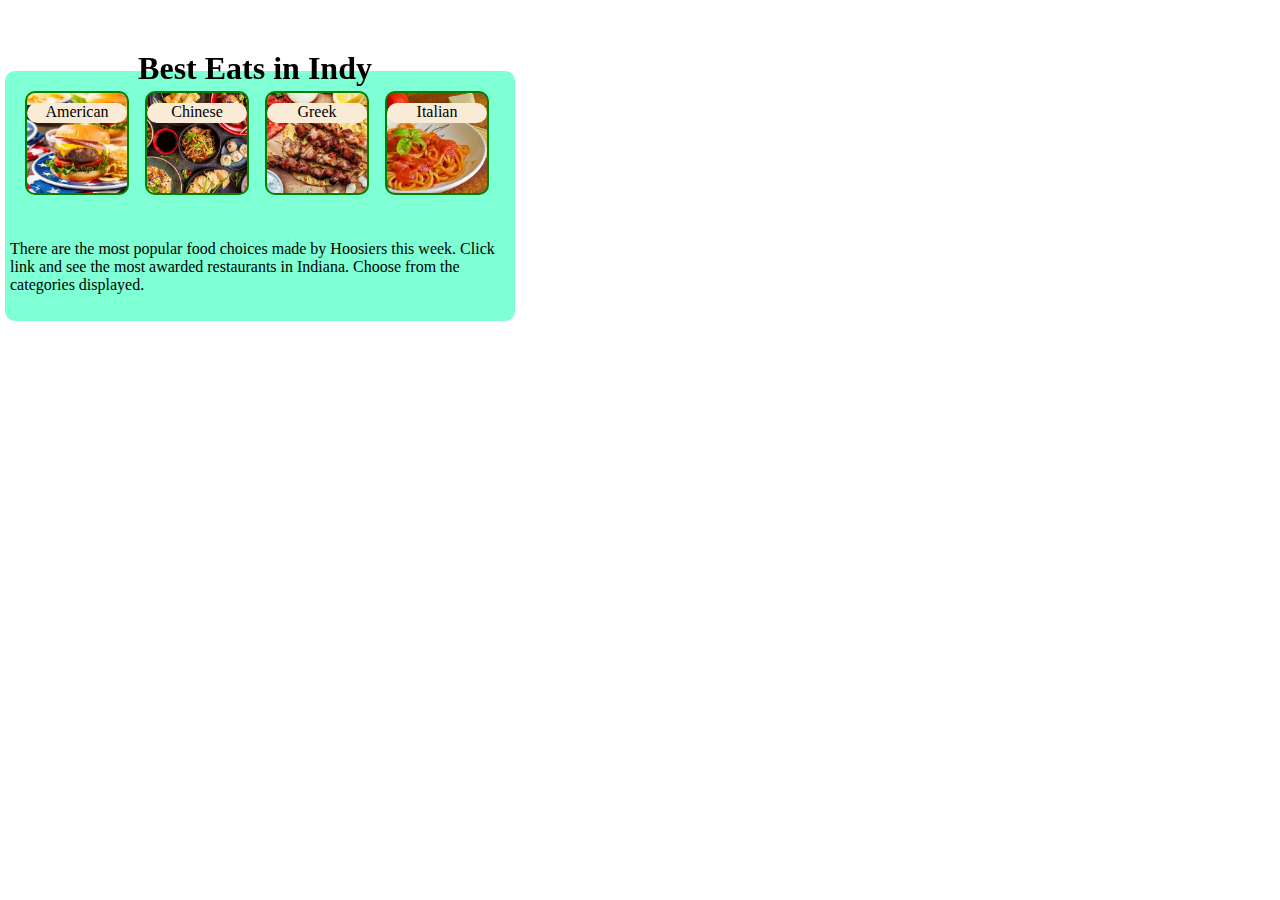
<file: index.html>
<!DOCTYPE html>
<html lang="en">
<head>
    <meta charset="UTF-8">
    <meta name="viewport" content="width=device-width, initial-scale=1.0">
    <title>Best Eats in Indy | CIT212</title>
    <link rel="stylesheet" href="./css/css_style.css">
</head>
<body>
    <header>
        <h1 style="text-align: center;">Best Eats in Indy</h1>
    </header>
    <figure>
        <a href="./american.html" class="foodbox" style="background-image: url(./images/american.jpg);">
            <div class="foodname">American</div>
        </a>
        <a href="./chinese.html" class="foodbox" style="left: 120px; background-image: url(./images/chinese.jpg);">
            <div class="foodname">Chinese</div>
        </a>
        <a href="./greek.html" class="foodbox" style="left: 240px; background-image: url(./images/greek.jpg);">
            <div class="foodname">Greek</div>
        </a>
        <a href="./italian.html" class="foodbox" style="left: 360px; background-image: url(./images/italian.jpg);">
            <div class="foodname">Italian</div>
        </a>
    </figure>
    <article>
        <p>There are the most popular food choices made by Hoosiers this week.  Click link and see the most awarded restaurants in Indiana. Choose from the categories displayed.</p>
    </article>
</body>
</html>
</file>
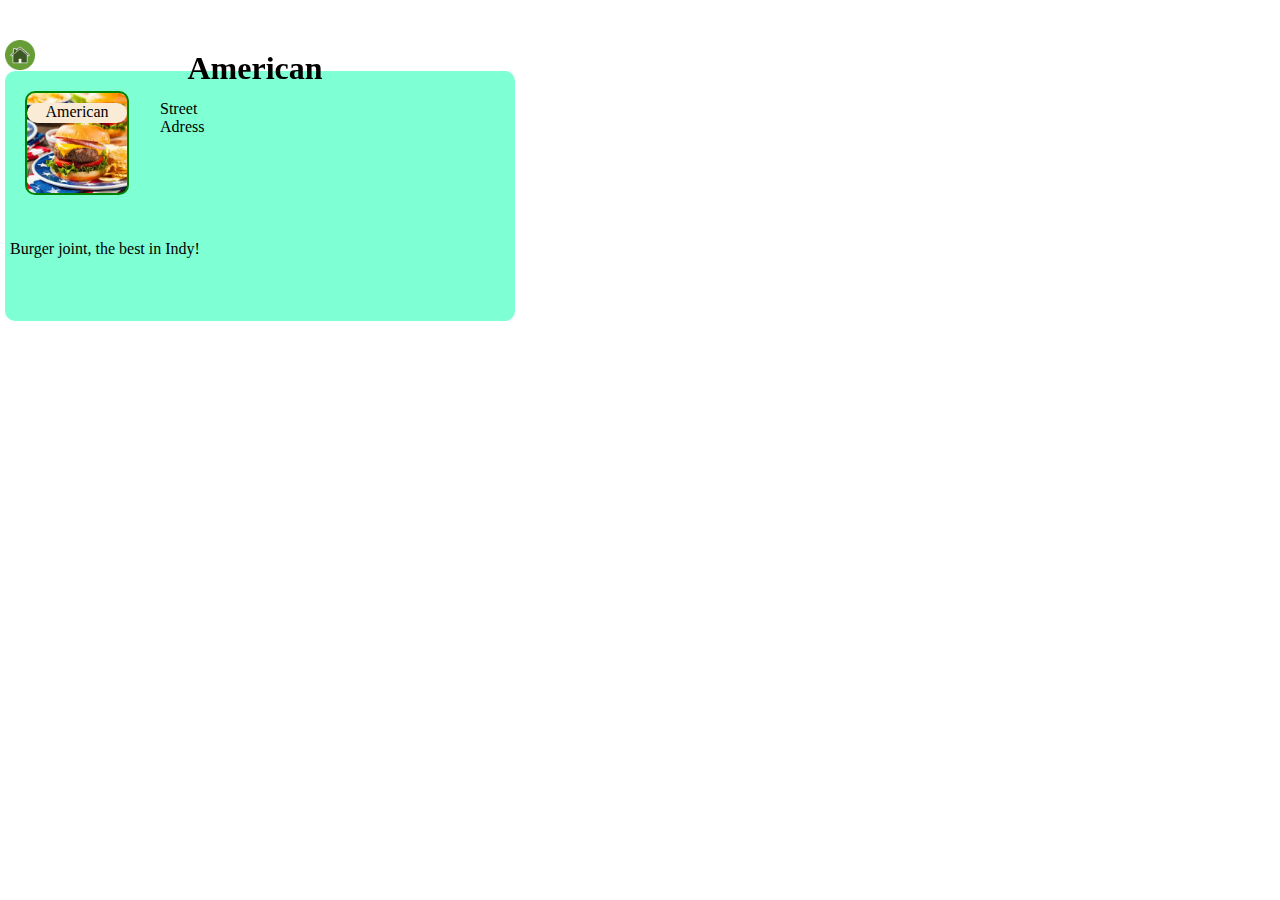
<file: american.html>
<!DOCTYPE html>
<html lang="en">
<head>
    <meta charset="UTF-8">
    <meta name="viewport" content="width=device-width, initial-scale=1.0">
    <title>American | CIT212</title>
    <link rel="stylesheet" href="./css/css_style.css">
</head>
<body>
    <header>
        <a href="./index.html">
            <img src="./images/home.jpg" style="position: absolute; width: 30px; height: 30px; top: 40px; left: 5px;">
        </a>    
        <h1 style="text-align: center">American</h1>
    </header>
    <figure>
        <div class="foodbox" style="background-image: url(./images/american.jpg);">
            <div class="foodname">American</div>
    </figure>
    <aside>
        <p>Street</p>
        <p>Adress</p> 
    </aside>
    <article>
        <p>Burger joint, the best in Indy!</p>
    </article>
</body>
</html>
</file>
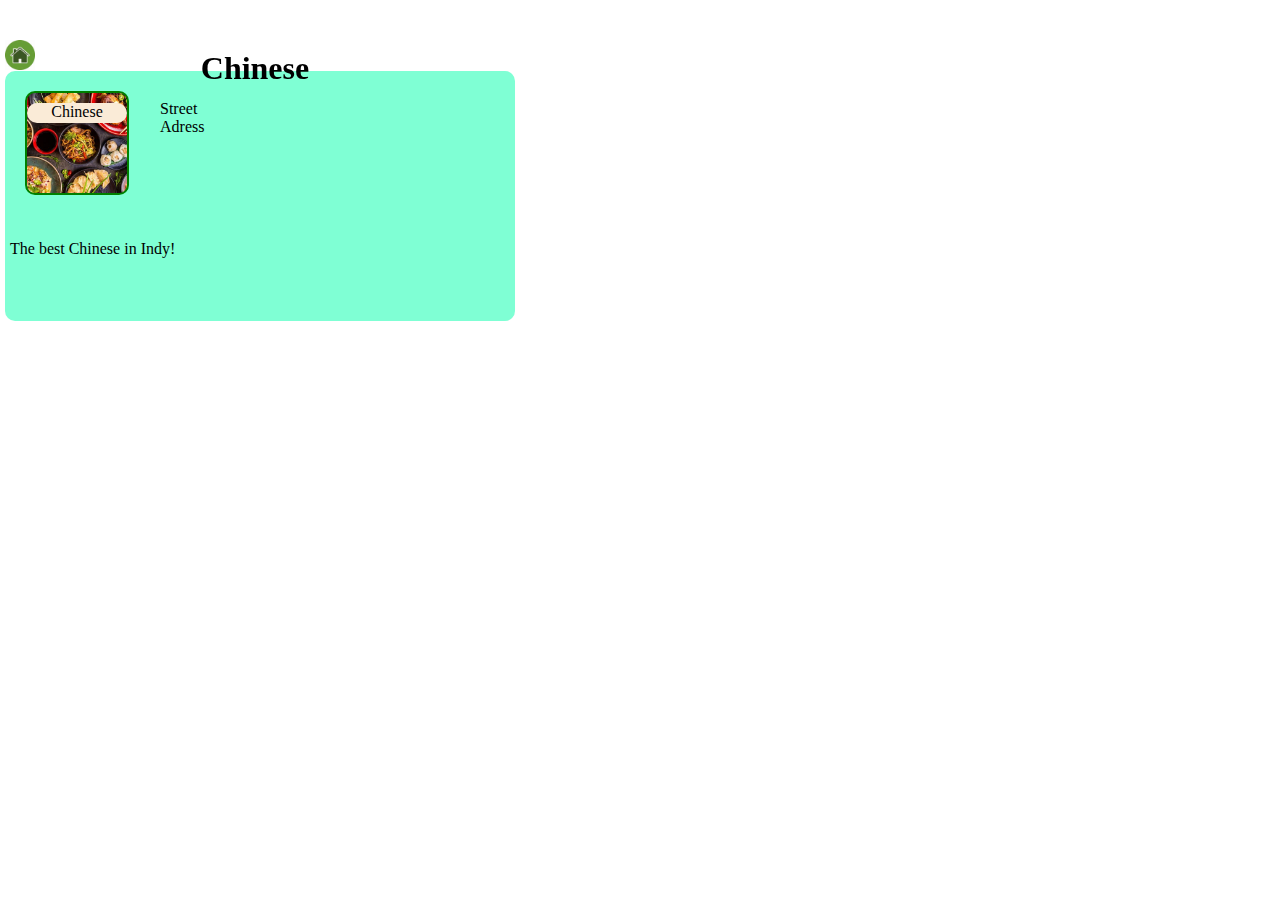
<file: chinese.html>
<!DOCTYPE html>
<html lang="en">
<head>
    <meta charset="UTF-8">
    <meta name="viewport" content="width=device-width, initial-scale=1.0">
    <title>Chinese | CIT212</title>
    <link rel="stylesheet" href="./css/css_style.css">
</head>
<body>
    <header>
        <a href="./index.html">
            <img src="./images/home.jpg" style="position: absolute; width: 30px; height: 30px; top: 40px; left: 5px;">
        </a>    
        <h1 style="text-align: center">Chinese</h1>
    </header>
    <figure>
        <div class="foodbox" style="background-image: url(./images/chinese.jpg);">
            <div class="foodname">Chinese</div>
    </figure>
    <aside>
        <p>Street</p>
        <p>Adress</p> 
    </aside>
    <article>
        <p>The best Chinese in Indy!</p>
    </article>
</body>
</html>
</file>
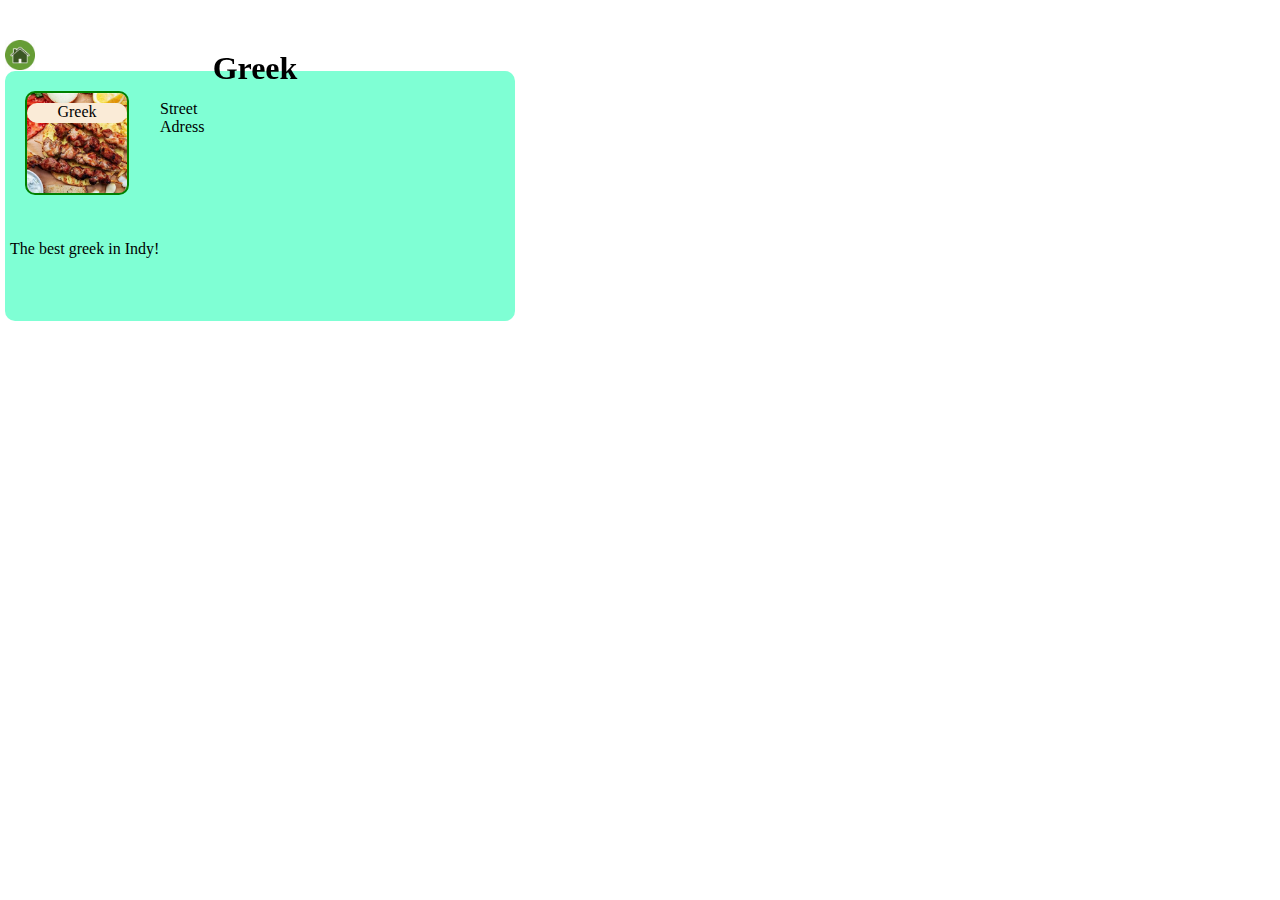
<file: greek.html>
<!DOCTYPE html>
<html lang="en">
<head>
    <meta charset="UTF-8">
    <meta name="viewport" content="width=device-width, initial-scale=1.0">
    <title>Greek | CIT212</title>
    <link rel="stylesheet" href="./css/css_style.css">
</head>
<body>
    <header>
        <a href="./index.html">
            <img src="./images/home.jpg" style="position: absolute; width: 30px; height: 30px; top: 40px; left: 5px;">
        </a>    
        <h1 style="text-align: center">Greek</h1>
    </header>
    <figure>
        <div class="foodbox" style="background-image: url(./images/greek.jpg);">
            <div class="foodname">Greek</div>
    </figure>
    <aside>
        <p>Street</p>
        <p>Adress</p> 
    </aside>
    <article>
        <p>The best greek in Indy!</p>
    </article>
</body>
</html>
</file>
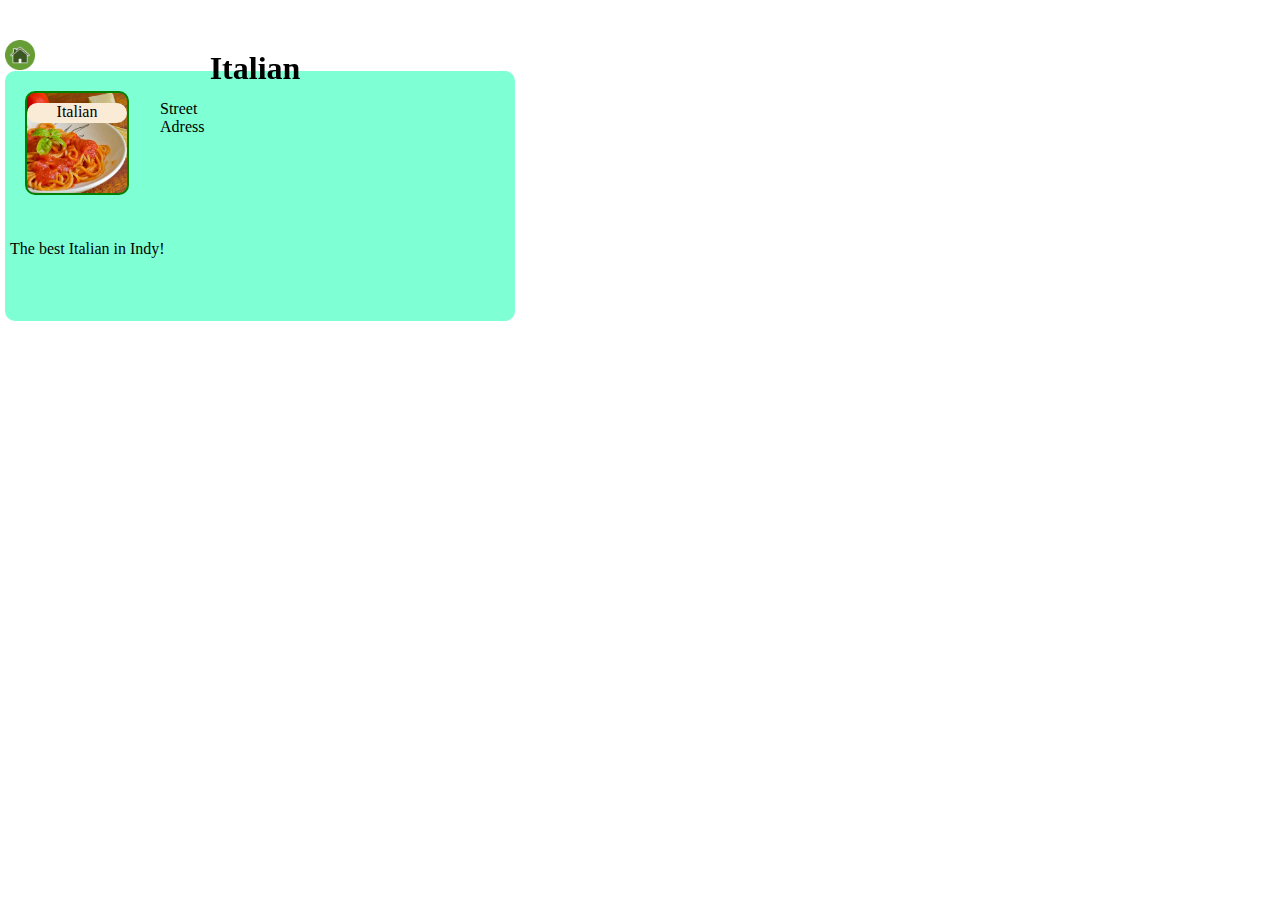
<file: italian.html>
<!DOCTYPE html>
<html lang="en">
<head>
    <meta charset="UTF-8">
    <meta name="viewport" content="width=device-width, initial-scale=1.0">
    <title>Italian | CIT212</title>
    <link rel="stylesheet" href="./css/css_style.css">
</head>
<body>
    <header>
        <a href="./index.html">
            <img src="./images/home.jpg" style="position: absolute; width: 30px; height: 30px; top: 40px; left: 5px;">
        </a>    
        <h1 style="text-align: center">Italian</h1>
    </header>
    <figure>
        <div class="foodbox" style="background-image: url(./images/italian.jpg);">
            <div class="foodname">Italian</div>
    </figure>
    <aside>
        <p>Street</p>
        <p>Adress</p> 
    </aside>
    <article>
        <p>The best Italian in Indy!</p>
    </article>
</body>
</html>
</file>
<file: css/css_style.css>
* {
    margin: 0px;
    padding: 0px;
}

header {
    position: fixed;
    padding-top: 50px;
    width: 510px;
    height: 100px;
    z-index: 99;
}

figure {
    position: absolute;
    top: 66px;
    width: 510px;
    height: 250px;
    background-color: aquamarine;
    margin: 5px;
    border-radius: 10px;
}

article {
    position: absolute;
    top: 230px;
    width: 500px;
    height: 30px;
    margin: 5px;
    padding: 5px;
}

.foodbox {
    position: absolute;
    width: 100px; 
    height: 100px; 
    background-color: aqua; 
    margin: 20px;
    border-radius: 10px;
    border: 2px solid green;
    background-position: 50% 50%;
    background-repeat: no-repeat;
    background-size: cover;
}

.foodname {
    position: absolute;
    top: 10px;
    width: 100%;
    height: 20px;
    background-color: antiquewhite;
    border-radius: 30px;
    color: black;
    text-decoration: none;
    text-align: center;
}

aside {
    position: absolute;
    top: 100px;
    left: 160px;
}
</file>
